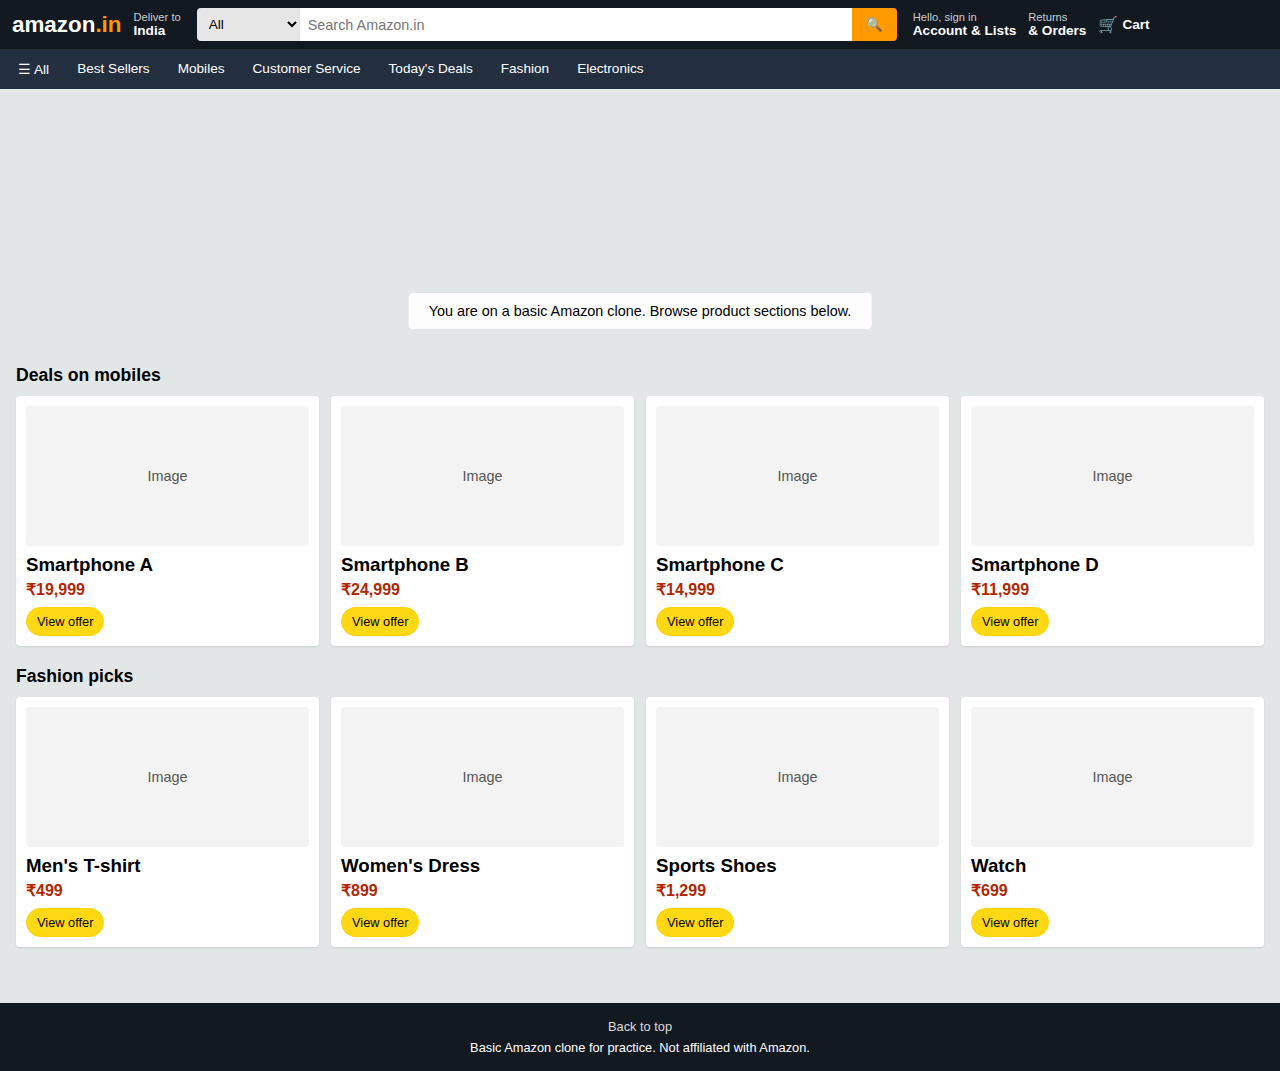
<file: Amazon/index.html>
<!DOCTYPE html>
<html lang="en">
<head>
  <meta charset="UTF-8" />
  <title>Amazon Clone</title>
  <meta name="viewport" content="width=device-width, initial-scale=1" />
  <link rel="stylesheet" href="style.css" />
</head>
<body>
  <!-- Header -->
  <header class="header">
    <div class="header-left">
      <div class="logo">amazon<span>.in</span></div>
      <div class="location">
        <span class="small-text">Deliver to</span>
        <span class="bold-text">India</span>
      </div>
    </div>

    <div class="header-search">
      <select class="search-select">
        <option>All</option>
        <option>Electronics</option>
        <option>Fashion</option>
      </select>
      <input class="search-input" type="text" placeholder="Search Amazon.in" />
      <button class="search-btn">🔍</button>
    </div>

    <div class="header-right">
      <div class="header-item">
        <span class="small-text">Hello, sign in</span>
        <span class="bold-text">Account &amp; Lists</span>
      </div>
      <div class="header-item">
        <span class="small-text">Returns</span>
        <span class="bold-text">&amp; Orders</span>
      </div>
      <div class="header-item cart">
        🛒
        <span class="bold-text">Cart</span>
      </div>
    </div>
  </header>

  <!-- Nav bar -->
  <nav class="nav-bar">
    <div class="nav-item">☰ All</div>
    <div class="nav-item">Best Sellers</div>
    <div class="nav-item">Mobiles</div>
    <div class="nav-item">Customer Service</div>
    <div class="nav-item">Today's Deals</div>
    <div class="nav-item">Fashion</div>
    <div class="nav-item">Electronics</div>
  </nav>

  <!-- Hero / Banner -->
  <section class="hero">
    <div class="hero-content">
      <p>You are on a basic Amazon clone. Browse product sections below.</p>
    </div>
  </section>

  <!-- Product rows -->
  <main class="content">
    <section class="product-row">
      <h2>Deals on mobiles</h2>
      <div class="product-grid">
        <div class="product-card">
          <div class="product-img placeholder">Image</div>
          <h3>Smartphone A</h3>
          <p class="price">₹19,999</p>
          <button class="btn">View offer</button>
        </div>
        <div class="product-card">
          <div class="product-img placeholder">Image</div>
          <h3>Smartphone B</h3>
          <p class="price">₹24,999</p>
          <button class="btn">View offer</button>
        </div>
        <div class="product-card">
          <div class="product-img placeholder">Image</div>
          <h3>Smartphone C</h3>
          <p class="price">₹14,999</p>
          <button class="btn">View offer</button>
        </div>
        <div class="product-card">
          <div class="product-img placeholder">Image</div>
          <h3>Smartphone D</h3>
          <p class="price">₹11,999</p>
          <button class="btn">View offer</button>
        </div>
      </div>
    </section>

    <section class="product-row">
      <h2>Fashion picks</h2>
      <div class="product-grid">
        <div class="product-card">
          <div class="product-img placeholder">Image</div>
          <h3>Men's T-shirt</h3>
          <p class="price">₹499</p>
          <button class="btn">View offer</button>
        </div>
        <div class="product-card">
          <div class="product-img placeholder">Image</div>
          <h3>Women's Dress</h3>
          <p class="price">₹899</p>
          <button class="btn">View offer</button>
        </div>
        <div class="product-card">
          <div class="product-img placeholder">Image</div>
          <h3>Sports Shoes</h3>
          <p class="price">₹1,299</p>
          <button class="btn">View offer</button>
        </div>
        <div class="product-card">
          <div class="product-img placeholder">Image</div>
          <h3>Watch</h3>
          <p class="price">₹699</p>
          <button class="btn">View offer</button>
        </div>
      </div>
    </section>
  </main>

  <!-- Footer -->
  <footer class="footer">
    <a href="#top">Back to top</a>
    <p>Basic Amazon clone for practice. Not affiliated with Amazon.</p>
  </footer>
</body>
</html>
</file>
<file: Amazon/style.css>
* {
  box-sizing: border-box;
  margin: 0;
  padding: 0;
  font-family: Arial, sans-serif;
}

body {
  background-color: #e3e6e6;
}

/* Header */

.header {
  background-color: #131921;
  color: white;
  display: flex;
  align-items: center;
  padding: 8px 12px;
  gap: 16px;
}

.header-left {
  display: flex;
  align-items: center;
  gap: 12px;
}

.logo {
  font-size: 1.4rem;
  font-weight: bold;
}

.logo span {
  color: #ff9900;
}

.location {
  display: flex;
  flex-direction: column;
}

.small-text {
  font-size: 0.7rem;
  color: #cccccc;
}

.bold-text {
  font-size: 0.85rem;
  font-weight: 600;
}

/* Search */

.header-search {
  flex: 1;
  display: flex;
  max-width: 700px;
}

.search-select {
  padding: 8px;
  border-radius: 4px 0 0 4px;
  border: none;
  background-color: #e6e6e6;
  font-size: 0.85rem;
}

.search-input {
  flex: 1;
  padding: 8px;
  border: none;
  font-size: 0.9rem;
}

.search-btn {
  padding: 0 14px;
  border: none;
  border-radius: 0 4px 4px 0;
  background-color: #ff9900;
  cursor: pointer;
}

/* Header right */

.header-right {
  display: flex;
  align-items: center;
  gap: 12px;
}

.header-item {
  display: flex;
  flex-direction: column;
  cursor: pointer;
}

.cart {
  flex-direction: row;
  align-items: center;
  gap: 4px;
}

/* Nav bar */

.nav-bar {
  background-color: #232f3e;
  color: white;
  display: flex;
  gap: 16px;
  padding: 8px 12px;
  font-size: 0.85rem;
}

.nav-item {
  cursor: pointer;
  padding: 4px 6px;
}

.nav-item:hover {
  border: 1px solid white;
}

/* Hero */

.hero {
  background: url("https://images.unsplash.com/photo-1523275335684-37898b6baf30?auto=format&fit=crop&w=1400&q=80")
    no-repeat center/cover;
  height: 260px;
  position: relative;
}

.hero-content {
  position: absolute;
  bottom: 20px;
  left: 50%;
  transform: translateX(-50%);
  background-color: rgba(255, 255, 255, 0.9);
  padding: 10px 20px;
  font-size: 0.9rem;
  border-radius: 4px;
}

/* Product rows */

.content {
  padding: 16px;
}

.product-row {
  margin-bottom: 20px;
}

.product-row h2 {
  margin-bottom: 10px;
  font-size: 1.1rem;
}

.product-grid {
  display: grid;
  grid-template-columns: repeat(4, minmax(0, 1fr));
  gap: 12px;
}

.product-card {
  background-color: white;
  padding: 10px;
  border-radius: 4px;
  box-shadow: 0 1px 2px rgba(0, 0, 0, 0.1);
}

.product-img {
  height: 140px;
  margin-bottom: 8px;
  border-radius: 4px;
}

.placeholder {
  background-color: #f3f3f3;
  display: flex;
  align-items: center;
  justify-content: center;
  color: #555;
  font-size: 0.9rem;
}

.price {
  color: #b12704;
  font-weight: bold;
  margin: 4px 0 8px;
}

.btn {
  background-color: #ffd814;
  border: 1px solid #fcd200;
  border-radius: 16px;
  padding: 6px 10px;
  font-size: 0.8rem;
  cursor: pointer;
}

/* Footer */

.footer {
  background-color: #131921;
  color: white;
  text-align: center;
  padding: 16px;
  font-size: 0.8rem;
  margin-top: 20px;
}

.footer a {
  color: #dddddd;
  display: block;
  margin-bottom: 6px;
  text-decoration: none;
}
</file>
